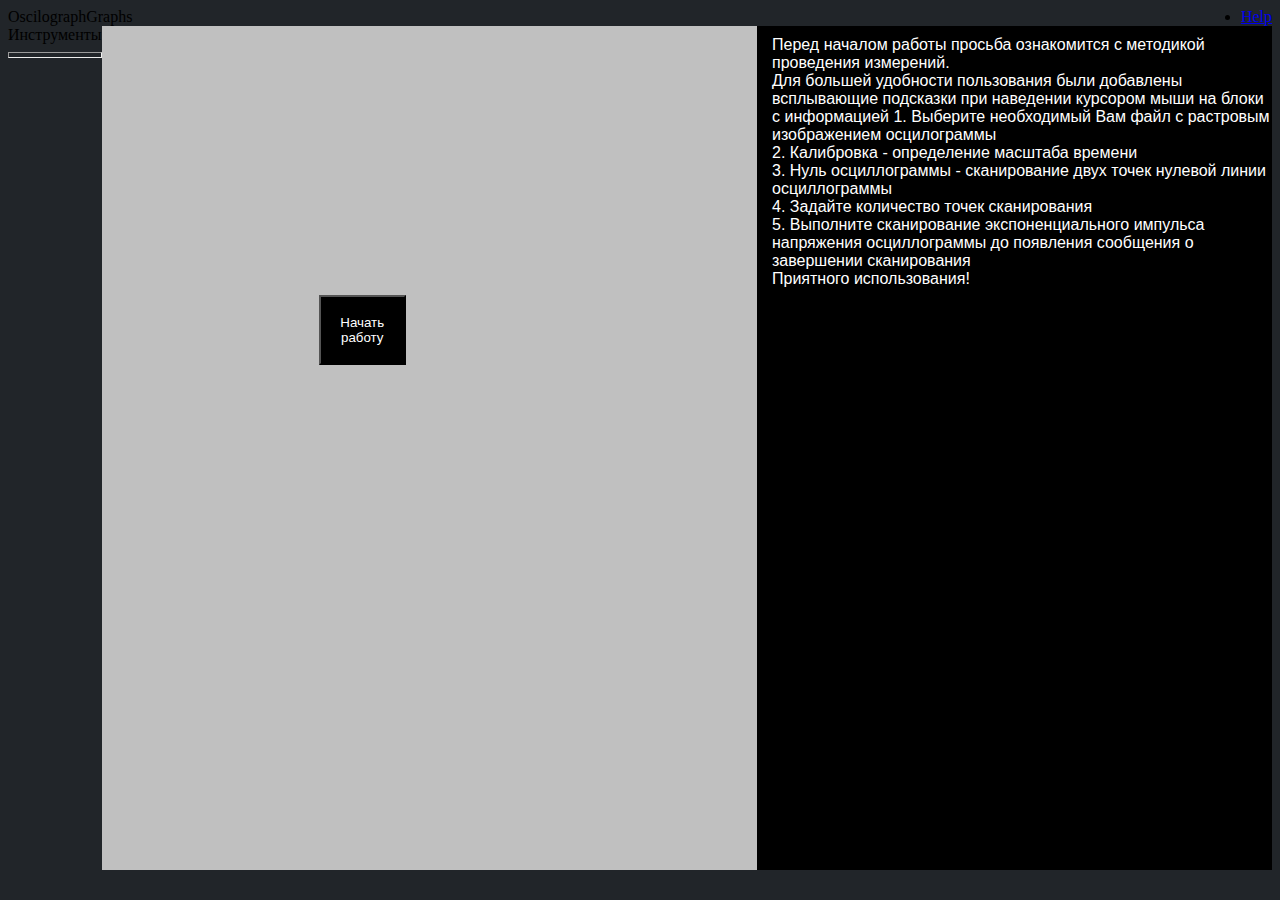
<file: index.html>
<!doctype html>
<html lang="en">
  <head>
    <!-- Required meta tags -->
    <meta charset="utf-8">
    <meta name="viewport" content="width=device-width, initial-scale=1">
    <script src="https://ajax.googleapis.com/ajax/libs/jquery/3.1.0/jquery.min.js"></script>
    <!-- Bootstrap CSS -->
    <link href="https://cdn.jsdelivr.net/npm/bootstrap@5.0.1/dist/css/bootstrap.min.css" rel="stylesheet" integrity="sha384-+0n0xVW2eSR5OomGNYDnhzAbDsOXxcvSN1TPprVMTNDbiYZCxYbOOl7+AMvyTG2x" crossorigin="anonymous">
    <link rel="stylesheet" href="css/main.css">
    <!--<link rel="stylesheet" href="css/scan-xy.css">-->
    <script src="script/calc-xy.js"></script>
    <link rel="shortcut icon" href="images/favicon.ico" type="image/x-icon">
    <title >OscilographGraphs</title>
  </head>
  <body onload="cle()">
  <header>
    <nav class="navbar navbar-expand-lg navbar-light bg-light navbar-static-top" >
  <div class="container-xxl flex">
    <a class="navbar-brand">OscilographGraphs</a> 
    <div class="collapse navbar-collapse" id="navbarSupportedContent">
      <ul class="navbar-nav me-auto mb-2 mb-lg-0 flex-center">
        <li class="nav-item">
          <a href="templates/help.html " target="_blank" class="nav-link">Help</a>
        </li>
      </ul>
    </div>
    <div class = "nav-item" id="xy-s">
      x = <input type="text" id="sx">
      y = <input type="text" id="sy">
    </div>
  </div>
</nav>
  </header>
<div class="main-wrapper">

    <div class="d-flex flex-column flex-shrink-0 p-3 text-white bg-dark long">
      <span class="fs-4">Инструменты</span>
    <hr>
    <ul class="nav nav-pills flex-column mb-auto ul-pag flex-center" id="hide-off">
      <li class="nav-item">
        <data-bs-toggle="tooltip" data-bs-placement="top" title="Используя опцию меню 'Выберите файл' откройте в окне программы растровое изображение осциллограммы калибровочного прямоугольного импульса длительностью 1000 мкс. После этого нажмите кнопку 'Начать обработку'"></data-bs-toggle>
        <input type="file" id="fig" onchange="readURL()">
      </li>
      <hr class="hr-instr">
    </ul>
    <ul class="nav nav-pills flex-column mb-auto ul-pag flex-center" id="start-point">
      <li>
        <a type="button" class="nav-link text-white" id="pro">
          Продолжить
        </a>
      </li>
      <li>
        <a type="button" class="nav-link text-white" id="stop">
          Сброс
        </a>
      </li>
      <hr class="hr-instr">
      <!-- Блок определения масштаба времени на растровом изображении осцилограммы-->
      <li>
        <data-bs-toggle="tooltip" data-bs-placement="top" title="Введите значение калибровочного интервала времени осциллограммы в поле 'To='. Выполните сканирование этого интервала на растровом изображении осциллограммы и  нажмите кнопку 'Калибровка'. В скрытом поле формы 'Mt=' появится масштаб времени. Нажмите кнопку 'Продолжить'"></data-bs-toggle>
          Определения масштаба времени<br>
        <em>To = <input type="text" id="kto" class="input-em"> мкс</em><br>
        <em>Mt = <input type="text" id="Mt" class="input-em-wt"> мкс/пик</em>
        <a type="button" class="nav-link text-white" id="mt">
          Kалибровка
        </a>
      </li>
      <hr class="hr-instr">
      <!-- Блок определения координат нулевой линии растрового изображении осцилограммы-->
      <li>
        <data-bs-toggle="tooltip" data-bs-placement="top" title="Используя опцию меню 'Выберите файл' откройте в окне программы растровое изображение осциллограммы экспоненциального импульса, для которого будет определяться постоянная времени. Выполните сканирование двух точек нулевой линии осциллограммы. Нажмите кнопку 'Ввести нуль', после чего нажмите кнопку 'Продолжить'"></data-bs-toggle>
        Нуль осцилограммы   Uz = <input type="text" id="prUz" class="input-em-wt">
        <a type="button" class="nav-link text-white" id="zerU">
          Ввести нуль
        </a>
      </li>
      <hr class="hr-instr">
      <!-- Блок определения количества точек сканирования-->
      <li>
        <data-bs-toggle="tooltip" data-bs-placement="top" title="Введите в поле 'N ='  количество точек, в которых будет выполнено сканирование и нажмите кнопку 'Ввод'. После этого нажмите кнопку 'Продолжить'."></data-bs-toggle>
        Количество точек сканирования N<br>
        N = <input type="text" id="nn" class="input-em">
        <a type="button" class="nav-link text-white" id="vnum">
        Ввод
        </a>
      </li>
      <hr class="hr-instr">
      <!-- Блок искомой информации-->
      <li>
        <data-bs-toggle="tooltip" data-bs-placement="top" title="Выполните сканирование экспоненциального импульса напряжения осциллограммы до появления сообщения о завершении сканирования.
        Нажмите кнопку 'Вычислить'.Результаты измерения в скрытых полях форм: 'tau='' - постоянная времени;
        'error='' - абсолютная ощибка определения tau; 
        delta - относительная ошибка определения tau. "></data-bs-toggle>
        Определение tau переходного процесса
        <table cellspacing=0>
          <tr><th>tau = <input type=text id="tt" class="input-em-wt"></th><th><table><tr><th > + </th></tr><tr><th> - </th></tr></table></th><th><input type=text id="rz" class="input-em-wt"></th> <th> мкс </th></tr>
          </table>
          <table>
          <tr><th><em>delta = </em></th>
          <th><table><tr><th > + </th></tr><tr><th> - </th></tr></table></th><th><input type=text id="err" class="input-em-wt"></th><th> % </th></tr>
          </table>
        <a type="button" class="nav-link text-white" id="ctau">
          Вычислить
        </a>
      </li>
    </ul>
  </div>
    <div class="img-loader">
        <img scr = "" id="izo" class="img-loader"> 
        <button type="button" class="button-start" id="btn-str">Начать работу</button>
        <div id="start-info" class="start-info">
          Перед началом работы просьба ознакомится с методикой проведения измерений. <br> Для большей удобности пользования были добавлены всплывающие подсказки при наведении курсором мыши на блоки с информацией
          1. Выберите необходимый Вам файл с растровым изображением осцилограммы<br>2. Калибровка - определение масштаба времени<br>3. Нуль осциллограммы - сканирование двух точек нулевой линии осциллограммы<br>
          4. Задайте количество точек сканирования<br>5. Выполните сканирование экспоненциального импульса напряжения осциллограммы до появления сообщения о завершении сканирования<br>Приятного использования!
        </div>   
    <div class="right-side bg-dark text-white">
      <table id="saveXY" class="tb-add">
        <thead>
        <tr><th colspan=3><a type="button" class="nav-link text-white" id="del">
          Удалить 
        </a></th></tr>
        <tr><th>N</th><th>X</th><th>Y</th></tr>
        </thead>
        <tbody>
        </tbody>
        </table>
    </div>
</div>
</body>
</html>
</file>
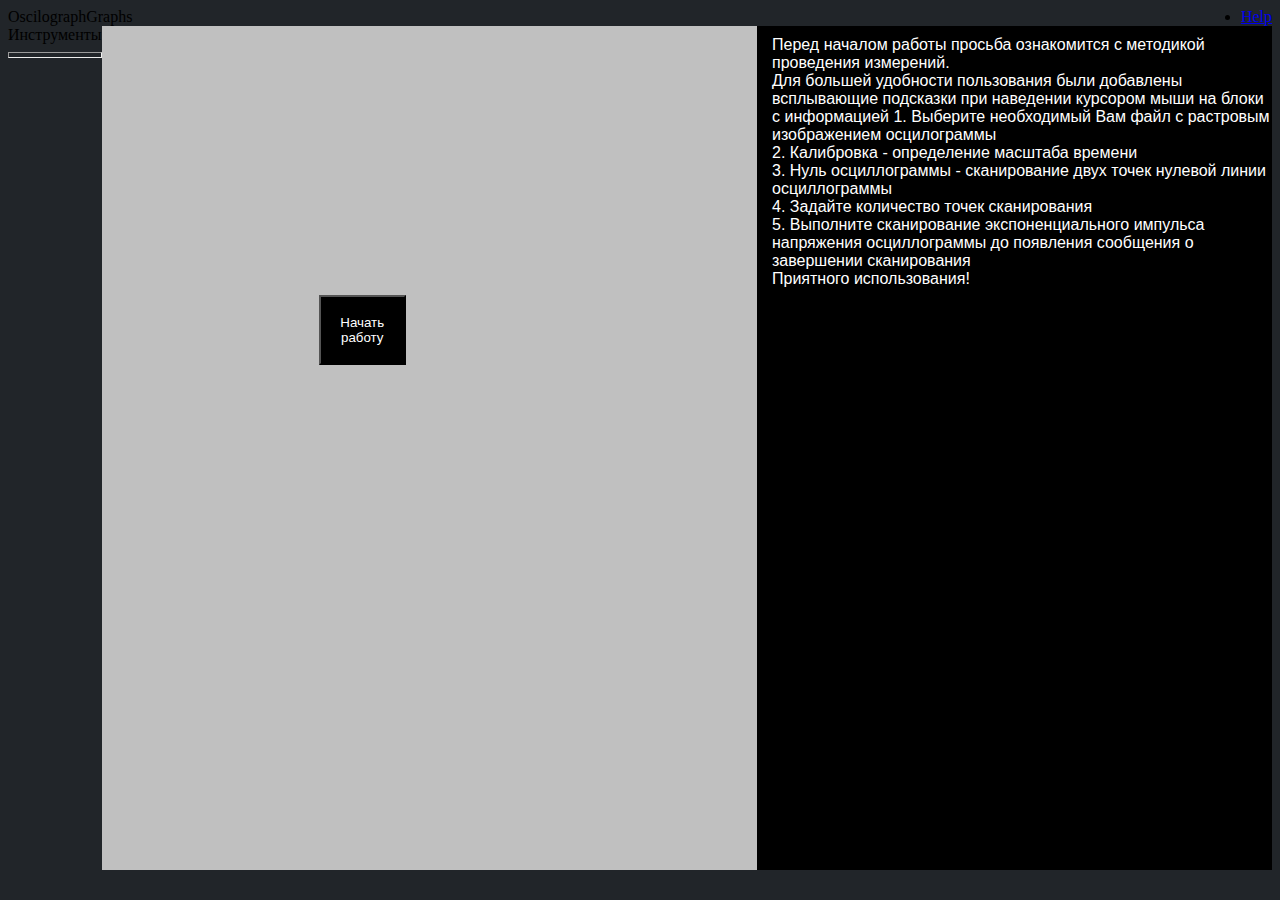
<file: templates/index.html>
<!doctype html>
<html lang="en">
  <head>
    <!-- Required meta tags -->
    <meta charset="utf-8">
    <meta name="viewport" content="width=device-width, initial-scale=1">
    <script src="https://ajax.googleapis.com/ajax/libs/jquery/3.1.0/jquery.min.js"></script>
    <!-- Bootstrap CSS -->
    <link href="https://cdn.jsdelivr.net/npm/bootstrap@5.0.1/dist/css/bootstrap.min.css" rel="stylesheet" integrity="sha384-+0n0xVW2eSR5OomGNYDnhzAbDsOXxcvSN1TPprVMTNDbiYZCxYbOOl7+AMvyTG2x" crossorigin="anonymous">
    <link rel="stylesheet" href="../css/main.css">
    <!--<link rel="stylesheet" href="css/scan-xy.css">-->
    <script src="../script/calc-xy.js"></script>
    <link rel="shortcut icon" href="../images/favicon.ico" type="image/x-icon">
    <title >OscilographGraphs</title>
  </head>
  <body onload="cle()">
  <header>
    <nav class="navbar navbar-expand-lg navbar-light bg-light navbar-static-top" >
  <div class="container-xxl flex">
    <a class="navbar-brand">OscilographGraphs</a> 
    <div class="collapse navbar-collapse" id="navbarSupportedContent">
      <ul class="navbar-nav me-auto mb-2 mb-lg-0 flex-center">
        <li class="nav-item">
          <a href="../templates/help.html " target="_blank" class="nav-link">Help</a>
        </li>
      </ul>
    </div>
    <div class = "nav-item" id="xy-s">
      x = <input type="text" id="sx">
      y = <input type="text" id="sy">
    </div>
  </div>
</nav>
  </header>
<div class="main-wrapper">

    <div class="d-flex flex-column flex-shrink-0 p-3 text-white bg-dark long">
      <span class="fs-4">Инструменты</span>
    <hr>
    <ul class="nav nav-pills flex-column mb-auto ul-pag flex-center" id="hide-off">
      <li class="nav-item">
        <data-bs-toggle="tooltip" data-bs-placement="top" title="Используя опцию меню 'Выберите файл' откройте в окне программы растровое изображение осциллограммы калибровочного прямоугольного импульса длительностью 1000 мкс. После этого нажмите кнопку 'Начать обработку'"></data-bs-toggle>
        <input type="file" id="fig" onchange="readURL()">
      </li>
      <hr class="hr-instr">
    </ul>
    <ul class="nav nav-pills flex-column mb-auto ul-pag flex-center" id="start-point">
      <li>
        <a type="button" class="nav-link text-white" id="pro">
          Продолжить
        </a>
      </li>
      <li>
        <a type="button" class="nav-link text-white" id="stop">
          Сброс
        </a>
      </li>
      <hr class="hr-instr">
      <!-- Блок определения масштаба времени на растровом изображении осцилограммы-->
      <li>
        <data-bs-toggle="tooltip" data-bs-placement="top" title="Введите значение калибровочного интервала времени осциллограммы в поле 'To='. Выполните сканирование этого интервала на растровом изображении осциллограммы и  нажмите кнопку 'Калибровка'. В скрытом поле формы 'Mt=' появится масштаб времени. Нажмите кнопку 'Продолжить'"></data-bs-toggle>
          Определения масштаба времени<br>
        <em>To = <input type="text" id="kto" class="input-em"> мкс</em><br>
        <em>Mt = <input type="text" id="Mt" class="input-em-wt"> мкс/пик</em>
        <a type="button" class="nav-link text-white" id="mt">
          Kалибровка
        </a>
      </li>
      <hr class="hr-instr">
      <!-- Блок определения координат нулевой линии растрового изображении осцилограммы-->
      <li>
        <data-bs-toggle="tooltip" data-bs-placement="top" title="Используя опцию меню 'Выберите файл' откройте в окне программы растровое изображение осциллограммы экспоненциального импульса, для которого будет определяться постоянная времени. Выполните сканирование двух точек нулевой линии осциллограммы. Нажмите кнопку 'Ввести нуль', после чего нажмите кнопку 'Продолжить'"></data-bs-toggle>
        Нуль осцилограммы   Uz = <input type="text" id="prUz" class="input-em-wt">
        <a type="button" class="nav-link text-white" id="zerU">
          Ввести нуль
        </a>
      </li>
      <hr class="hr-instr">
      <!-- Блок определения количества точек сканирования-->
      <li>
        <data-bs-toggle="tooltip" data-bs-placement="top" title="Введите в поле 'N ='  количество точек, в которых будет выполнено сканирование и нажмите кнопку 'Ввод'. После этого нажмите кнопку 'Продолжить'."></data-bs-toggle>
        Количество точек сканирования N<br>
        N = <input type="text" id="nn" class="input-em">
        <a type="button" class="nav-link text-white" id="vnum">
        Ввод
        </a>
      </li>
      <hr class="hr-instr">
      <!-- Блок искомой информации-->
      <li>
        <data-bs-toggle="tooltip" data-bs-placement="top" title="Выполните сканирование экспоненциального импульса напряжения осциллограммы до появления сообщения о завершении сканирования.
        Нажмите кнопку 'Вычислить'.Результаты измерения в скрытых полях форм: 'tau='' - постоянная времени;
        'error='' - абсолютная ощибка определения tau; 
        delta - относительная ошибка определения tau. "></data-bs-toggle>
        Определение tau переходного процесса
        <table cellspacing=0>
          <tr><th>tau = <input type=text id="tt" class="input-em-wt"></th><th><table><tr><th > + </th></tr><tr><th> - </th></tr></table></th><th><input type=text id="rz" class="input-em-wt"></th> <th> мкс </th></tr>
          </table>
          <table>
          <tr><th><em>delta = </em></th>
          <th><table><tr><th > + </th></tr><tr><th> - </th></tr></table></th><th><input type=text id="err" class="input-em-wt"></th><th> % </th></tr>
          </table>
        <a type="button" class="nav-link text-white" id="ctau">
          Вычислить
        </a>
      </li>
    </ul>
  </div>
    <div class="img-loader">
        <img scr = "" id="izo" class="img-loader"> 
        <button type="button" class="button-start" id="btn-str">Начать работу</button>
        <div id="start-info" class="start-info">
          Перед началом работы просьба ознакомится с методикой проведения измерений. <br> Для большей удобности пользования были добавлены всплывающие подсказки при наведении курсором мыши на блоки с информацией
          1. Выберите необходимый Вам файл с растровым изображением осцилограммы<br>2. Калибровка - определение масштаба времени<br>3. Нуль осциллограммы - сканирование двух точек нулевой линии осциллограммы<br>
          4. Задайте количество точек сканирования<br>5. Выполните сканирование экспоненциального импульса напряжения осциллограммы до появления сообщения о завершении сканирования<br>Приятного использования!
        </div>   
    <div class="right-side bg-dark text-white">
      <table id="saveXY" class="tb-add">
        <thead>
        <tr><th colspan=3><a type="button" class="nav-link text-white" id="del">
          Удалить 
        </a></th></tr>
        <tr><th>N</th><th>X</th><th>Y</th></tr>
        </thead>
        <tbody>
        </tbody>
        </table>
    </div>
</div>
</body>
</html>
</file>
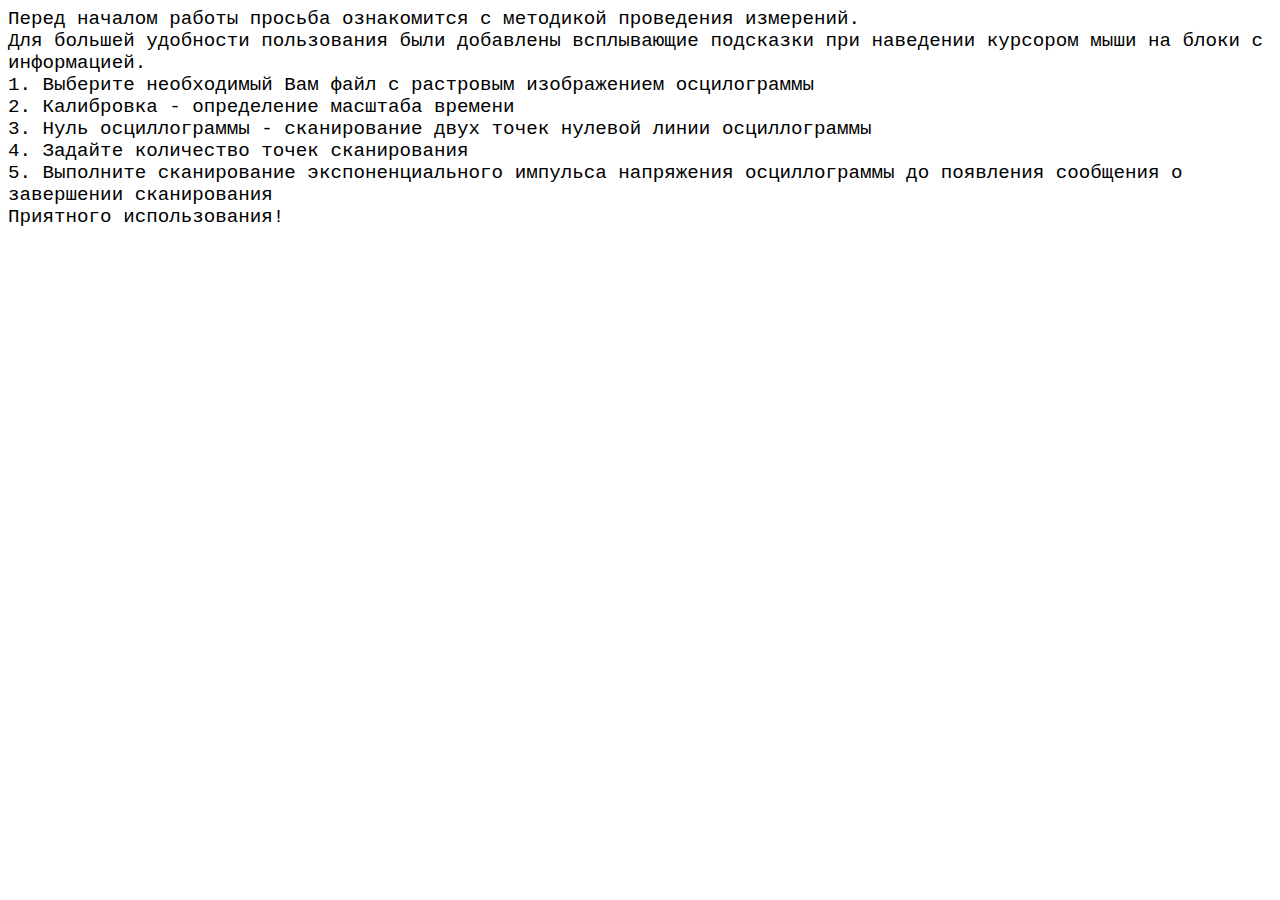
<file: templates/help.html>
<!DOCTYPE html>
<html lang="en">
<head>
    <meta charset="UTF-8">
    <meta name="viewport" content="width=device-width, initial-scale=1.0">
    <link rel="stylesheet" href="../css/help.css" type="text/css">
    <title>Помощь</title>
</head>
<body>
        Перед началом работы просьба ознакомится с методикой проведения измерений. <br> Для большей удобности пользования были добавлены всплывающие подсказки при наведении курсором мыши на блоки с информацией.
       <br> 1. Выберите необходимый Вам файл с растровым изображением осцилограммы<br>2. Калибровка - определение масштаба времени<br>3. Нуль осциллограммы - сканирование двух точек нулевой линии осциллограммы<br>
        4. Задайте количество точек сканирования<br>5. Выполните сканирование экспоненциального импульса напряжения осциллограммы до появления сообщения о завершении сканирования<br>Приятного использования!
</body>
</html>
</file>
<file: css/main.css>
hr:not([size]) {
  height: 4px;
}

.long {
    top:56px;
  }
.main-wrapper {
display: flex;
}

.img-loader {
background-color: #C0C0C0;
width: 100%;
min-width: 100px;
height: calc(100vh - 56px);
display: flex;
}

.navbar {
width: 100%;
}
.hr-instr{
  width: 100%;
  color: white;
}
.input-em{
  width: 50px;
}
.ul-pag{
  padding: 2%;
}
.flex{
  display: flex;
  justify-content: space-between;
}
.flex-center {
  margin: 0 auto;
}
.input-em-wt{
  width: 50px;
  background: transparent;
  border: none;
  color:white;
}
.right-side{
  display: flex;
}
.din-in{
  margin-bottom: 50%;
  font-family: 'Courier New', Courier, monospace;
}
body{
  background-color: #212529;
}
.button-start{
  height: 70px;
  width: 400px;
  margin-right: 30%;
  margin-top: 23%;
  color: rgb(255, 255, 255);
  background-color: #000000;
}
.start-info{
  justify-content: center;
  padding-left: 15px;
  padding-top: 10px;
  background-color: black;
  color: white;
  font-family: 'Franklin Gothic Medium', 'Arial Narrow', Arial, sans-serif;
  margin-left: 0%;
  width: auto;
  min-width: 500px;
}

.button-start:hover {
	color: rgb(0, 0, 0);
	background-color: rgb(219, 68, 68);
  }
  .button-start:active{
	 color: #000;
  }
</file>
<file: css/help.css>
body{
    position: absolute;
    font-size: larger;
    font-family: 'Courier New', Courier, monospace;
  }
</file>
